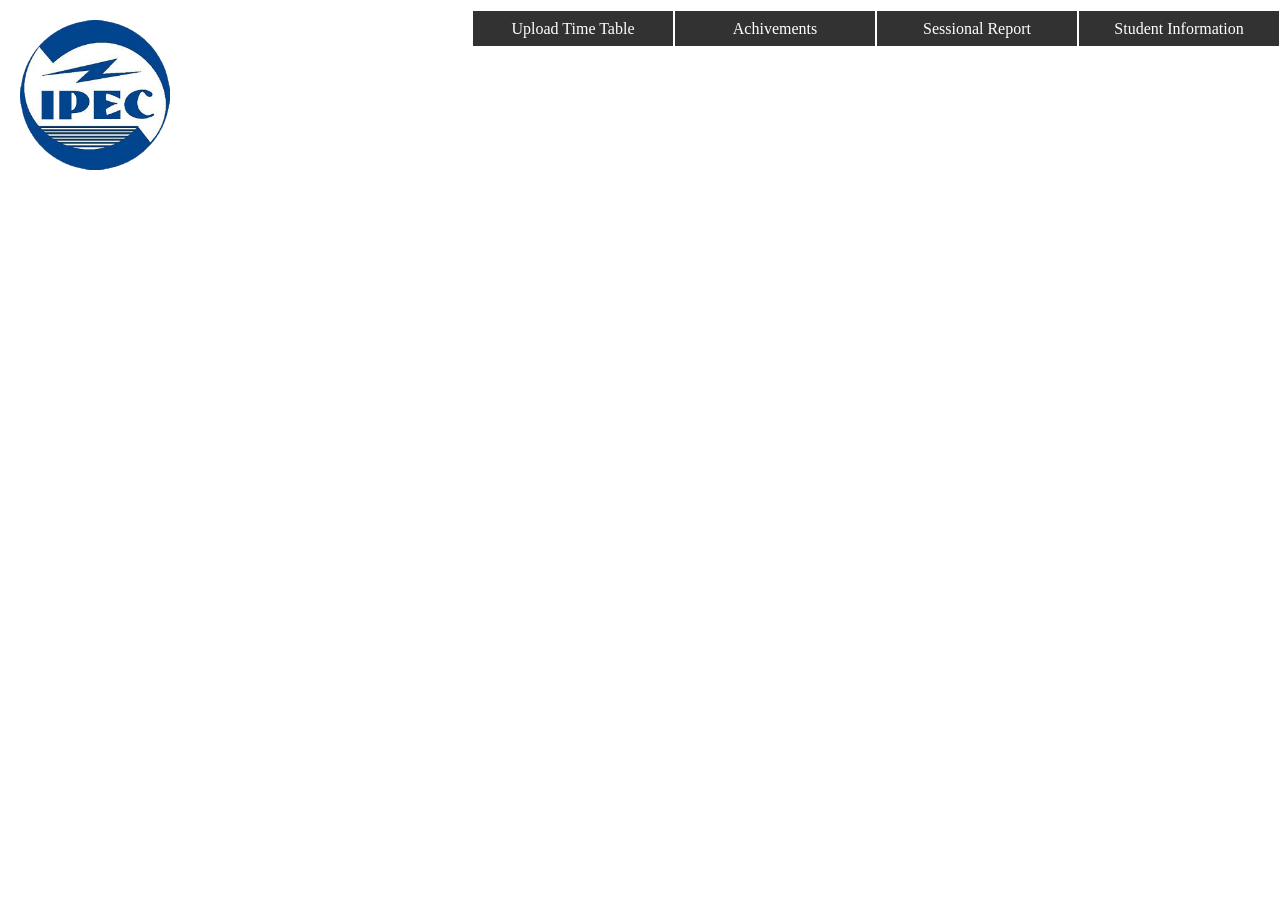
<file: index.html>
<!DOCTYPE Html>
<html>
<head>
    <title>Inderprastha Engineering College</title>
    <link href="style.css" rel="stylesheet" type="text/css">
    
    </head>
    <body>
        <header>
        <div id="row">
            <ul>
            <li><a href="">Student Information</a>
               <ul>
                   <li><a href="">Student Complete Address</a></li>
                   <li><a href="">Attendance</a></li>
                   <li><a href="">Meeting Report</a></li>
                </ul>
                </li>
            <li><a href="">Sessional Report</a>
                <ul>
                   <li><a href="">Marks</a></li>
                   <li><a href="">Performance</a></li>
                </ul>
                </li>
            <li><a href="">Achivements</a>
                </li>
            <li><a href="">Upload Time Table</a>
                </li></ul>
            
        </div>
        </header>
        <div id="logo">
<img src="logo.png"style="height:150px; width:150px; ">	
</div>
    </body>
</html>
</file>
<file: style.css>
*
{
    margin: 0px;
    padding: 0px;
}
#row ul 
{
    list-style: none;
}

#row ul li
{
    background-color: black;
    opacity: .8;
    height: 35px;
    width: 200px;
    border: 1px solid white;
    text-align: center;
    line-height: 35px;
    float: right;
    position: relative;
}

#row ul li a
{
    text-decoration: none;
    color: white;
    display: block;
    
}
#row ul li a:hover
{
    background-color: green;
}
#row ul ul
{
    position: absolute;
    display: none;
}
#row ul li:hover>ul
{
    display: block;
}
#logo
{
    margin: 10px;
    padding: 10px;
}
</file>
